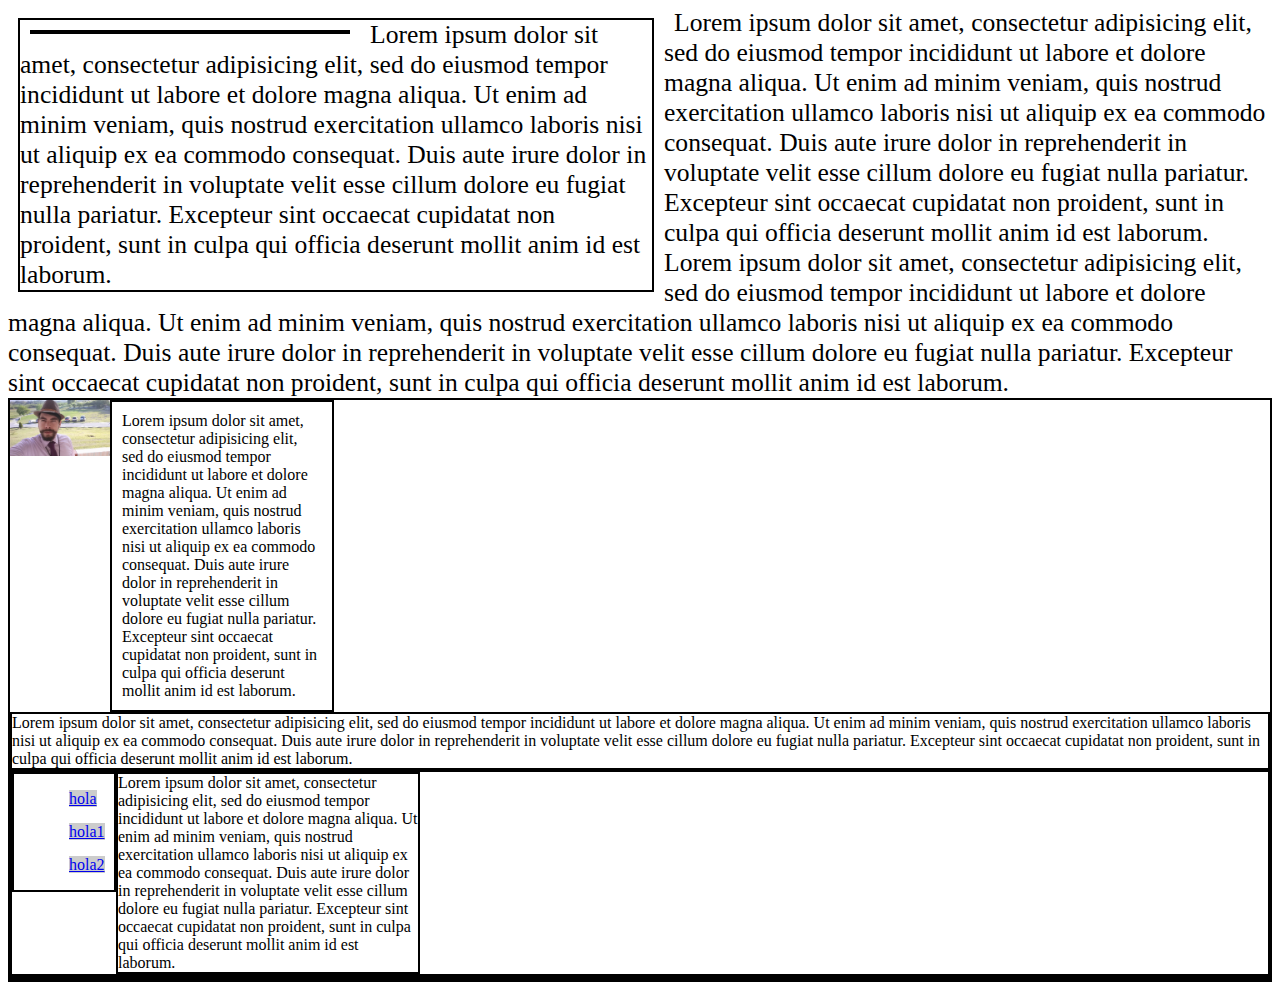
<file: index.html>
<!DOCTYPE html>
<html>
<head>
	<meta charset="utf-8">
	<meta http-equiv="X-UA-Compatible" content="IE=edge">
	<title></title>
	<link rel="stylesheet" href="style.css">
</head>
<body>
	<div>
		<div class ="box">
					<div class ="box">
			
		</div>
<div class ="parrafo">
			Lorem ipsum dolor sit amet, consectetur adipisicing elit, sed do eiusmod
		tempor incididunt ut labore et dolore magna aliqua. Ut enim ad minim veniam,
		quis nostrud exercitation ullamco laboris nisi ut aliquip ex ea commodo
		consequat. Duis aute irure dolor in reprehenderit in voluptate velit esse
		cillum dolore eu fugiat nulla pariatur. Excepteur sint occaecat cupidatat non
		proident, sunt in culpa qui officia deserunt mollit anim id est laborum.
</div>
		</div>
<div class ="parrafo">
			Lorem ipsum dolor sit amet, consectetur adipisicing elit, sed do eiusmod
		tempor incididunt ut labore et dolore magna aliqua. Ut enim ad minim veniam,
		quis nostrud exercitation ullamco laboris nisi ut aliquip ex ea commodo
		consequat. Duis aute irure dolor in reprehenderit in voluptate velit esse
		cillum dolore eu fugiat nulla pariatur. Excepteur sint occaecat cupidatat non
		proident, sunt in culpa qui officia deserunt mollit anim id est laborum.
		Lorem ipsum dolor sit amet, consectetur adipisicing elit, sed do eiusmod
		tempor incididunt ut labore et dolore magna aliqua. Ut enim ad minim veniam,
		quis nostrud exercitation ullamco laboris nisi ut aliquip ex ea commodo
		consequat. Duis aute irure dolor in reprehenderit in voluptate velit esse
		cillum dolore eu fugiat nulla pariatur. Excepteur sint occaecat cupidatat non
		proident, sunt in culpa qui officia deserunt mollit anim id est laborum.
</div>

	</div>


<section>
	

		<img src="foto.jpg" alt="" class ="mini">

	<section class = "left">
		Lorem ipsum dolor sit amet, consectetur adipisicing elit, sed do eiusmod
		tempor incididunt ut labore et dolore magna aliqua. Ut enim ad minim veniam,
		quis nostrud exercitation ullamco laboris nisi ut aliquip ex ea commodo
		consequat. Duis aute irure dolor in reprehenderit in voluptate velit esse
		cillum dolore eu fugiat nulla pariatur. Excepteur sint occaecat cupidatat non
		proident, sunt in culpa qui officia deserunt mollit anim id est laborum.

		

	</section>

	<section class="clear">
				Lorem ipsum dolor sit amet, consectetur adipisicing elit, sed do eiusmod
		tempor incididunt ut labore et dolore magna aliqua. Ut enim ad minim veniam,
		quis nostrud exercitation ullamco laboris nisi ut aliquip ex ea commodo
		consequat. Duis aute irure dolor in reprehenderit in voluptate velit esse
		cillum dolore eu fugiat nulla pariatur. Excepteur sint occaecat cupidatat non
		proident, sunt in culpa qui officia deserunt mollit anim id est laborum.


	</section>

	<section>
		<section class="nav">
			<ul style="list-style-type: square">
			  <li><a href="http://www.google.com">hola</a> </li>
			  <li><a href="http://www.google.com">hola1</a> </li>
			  <li><a href="http://www.google.com">hola2</a> </li>
			</ul>
		</section>
		<section class="contenido">
			Lorem ipsum dolor sit amet, consectetur adipisicing elit, sed do eiusmod
			tempor incididunt ut labore et dolore magna aliqua. Ut enim ad minim veniam,
			quis nostrud exercitation ullamco laboris nisi ut aliquip ex ea commodo
			consequat. Duis aute irure dolor in reprehenderit in voluptate velit esse
			cillum dolore eu fugiat nulla pariatur. Excepteur sint occaecat cupidatat non
			proident, sunt in culpa qui officia deserunt mollit anim id est laborum.
		</section>
	</section>


	<nav>
		<section>
			
		</section>
	</nav>

</section>
</body>
</html>
</file>
<file: style.css>
.box{

	width: 50%;
	height: 70%;
	float: left;
	border: solid 2px;
	margin: 10px;
}
.parrafo{
	display: inline;
	font-size: 2vw;
	margin: 10px;
}



.mini{
	width: 100px;
	float: left;
}

.left{

	float: left;
	width: 200px;
	padding: 10px;
}

section{

	border: solid 2px;
	overflow: auto;
}

.clear{
	clear: left;
}









.nav{
	width: 100px;
	float: left;
}

li{
	list-style-type: none;

	margin: 15px 15px;
}

.contenido{
	width: 300px;
	float: left;
}
a{
	background-color: #ccc;
}
a:hover{
 background-color: #00ff00;
}
</file>
